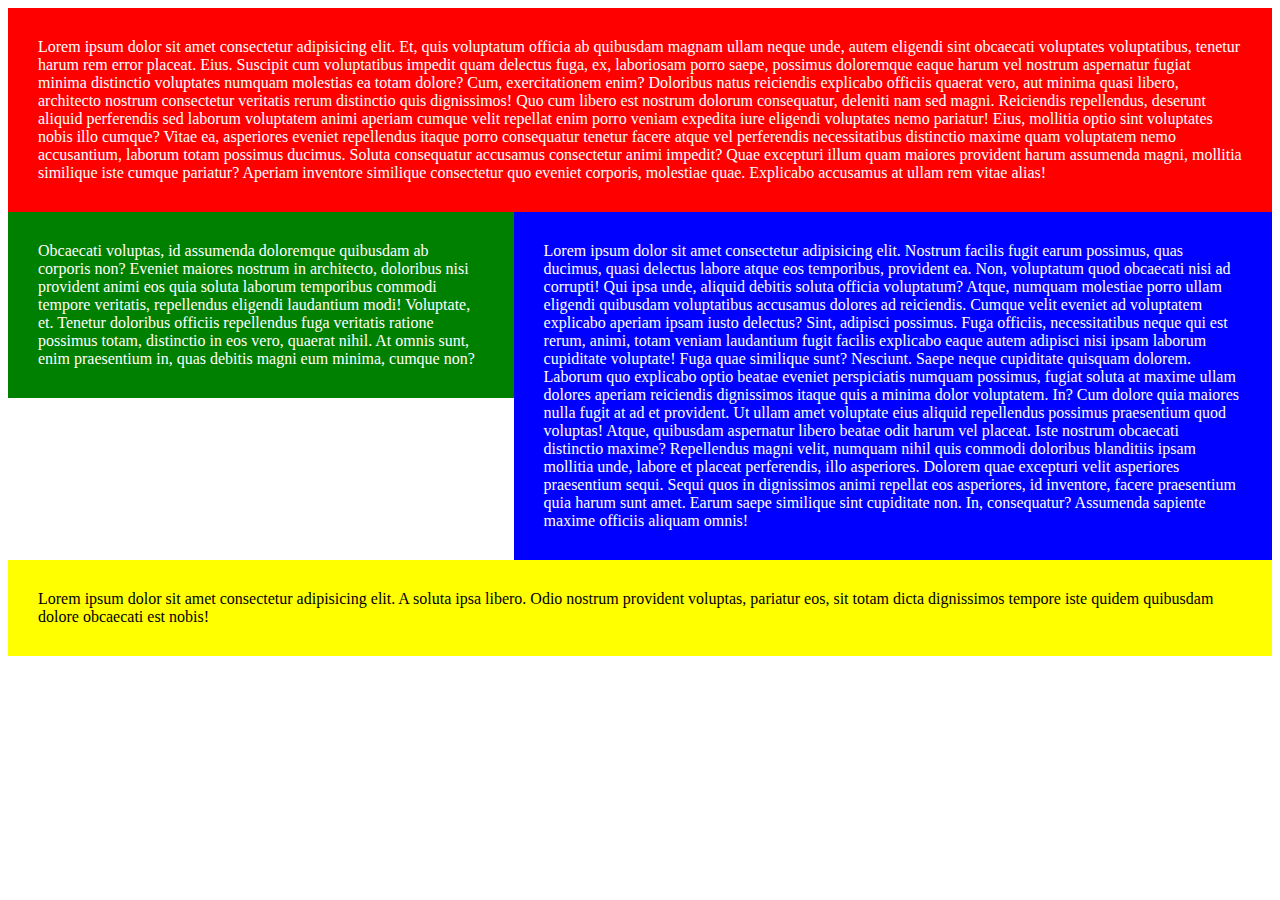
<file: 03-mar-2018/class/index.html>
<!DOCTYPE html>
<html>
<head>
    <meta charset="utf-8" />
    <meta http-equiv="X-UA-Compatible" content="IE=edge">
    <title>Layout Exercise</title>
    <meta name="viewport" content="width=device-width, initial-scale=1">
    <link rel="stylesheet" type="text/css" media="screen" href="main.css" />
</head>
<body>

    <div class="site-container">
        <header>
            Lorem ipsum dolor sit amet consectetur adipisicing elit. Et, quis voluptatum officia ab quibusdam magnam ullam neque unde, autem eligendi sint obcaecati voluptates voluptatibus, tenetur harum rem error placeat. Eius.
        Suscipit cum voluptatibus impedit quam delectus fuga, ex, laboriosam porro saepe, possimus doloremque eaque harum vel nostrum aspernatur fugiat minima distinctio voluptates numquam molestias ea totam dolore? Cum, exercitationem enim?
        Doloribus natus reiciendis explicabo officiis quaerat vero, aut minima quasi libero, architecto nostrum consectetur veritatis rerum distinctio quis dignissimos! Quo cum libero est nostrum dolorum consequatur, deleniti nam sed magni.
        Reiciendis repellendus, deserunt aliquid perferendis sed laborum voluptatem animi aperiam cumque velit repellat enim porro veniam expedita iure eligendi voluptates nemo pariatur! Eius, mollitia optio sint voluptates nobis illo cumque?
        Vitae ea, asperiores eveniet repellendus itaque porro consequatur tenetur facere atque vel perferendis necessitatibus distinctio maxime quam voluptatem nemo accusantium, laborum totam possimus ducimus. Soluta consequatur accusamus consectetur animi impedit?
        Quae excepturi illum quam maiores provident harum assumenda magni, mollitia similique iste cumque pariatur? Aperiam inventore similique consectetur quo eveniet corporis, molestiae quae. Explicabo accusamus at ullam rem vitae alias!
        </header>
        <aside>
            Obcaecati voluptas, id assumenda doloremque quibusdam ab corporis non? Eveniet maiores nostrum in architecto, doloribus nisi provident animi eos quia soluta laborum temporibus commodi tempore veritatis, repellendus eligendi laudantium modi!
            Voluptate, et. Tenetur doloribus officiis repellendus fuga veritatis ratione possimus totam, distinctio in eos vero, quaerat nihil. At omnis sunt, enim praesentium in, quas debitis magni eum minima, cumque non?
        </aside>
        <main>
            Lorem ipsum dolor sit amet consectetur adipisicing elit. Nostrum facilis fugit earum possimus, quas ducimus, quasi delectus labore atque eos temporibus, provident ea. Non, voluptatum quod obcaecati nisi ad corrupti!
            Qui ipsa unde, aliquid debitis soluta officia voluptatum? Atque, numquam molestiae porro ullam eligendi quibusdam voluptatibus accusamus dolores ad reiciendis. Cumque velit eveniet ad voluptatem explicabo aperiam ipsam iusto delectus?
            Sint, adipisci possimus. Fuga officiis, necessitatibus neque qui est rerum, animi, totam veniam laudantium fugit facilis explicabo eaque autem adipisci nisi ipsam laborum cupiditate voluptate! Fuga quae similique sunt? Nesciunt.
            Saepe neque cupiditate quisquam dolorem. Laborum quo explicabo optio beatae eveniet perspiciatis numquam possimus, fugiat soluta at maxime ullam dolores aperiam reiciendis dignissimos itaque quis a minima dolor voluptatem. In?
            Cum dolore quia maiores nulla fugit at ad et provident. Ut ullam amet voluptate eius aliquid repellendus possimus praesentium quod voluptas! Atque, quibusdam aspernatur libero beatae odit harum vel placeat.
            Iste nostrum obcaecati distinctio maxime? Repellendus magni velit, numquam nihil quis commodi doloribus blanditiis ipsam mollitia unde, labore et placeat perferendis, illo asperiores. Dolorem quae excepturi velit asperiores praesentium sequi.
            Sequi quos in dignissimos animi repellat eos asperiores, id inventore, facere praesentium quia harum sunt amet. Earum saepe similique sint cupiditate non. In, consequatur? Assumenda sapiente maxime officiis aliquam omnis!
        </main>
        <footer>
            Lorem ipsum dolor sit amet consectetur adipisicing elit. A soluta ipsa libero. Odio nostrum provident voluptas, pariatur eos, sit totam dicta dignissimos tempore iste quidem quibusdam dolore obcaecati est nobis!
        </footer>
    </div>    
</body>
</html>
</file>
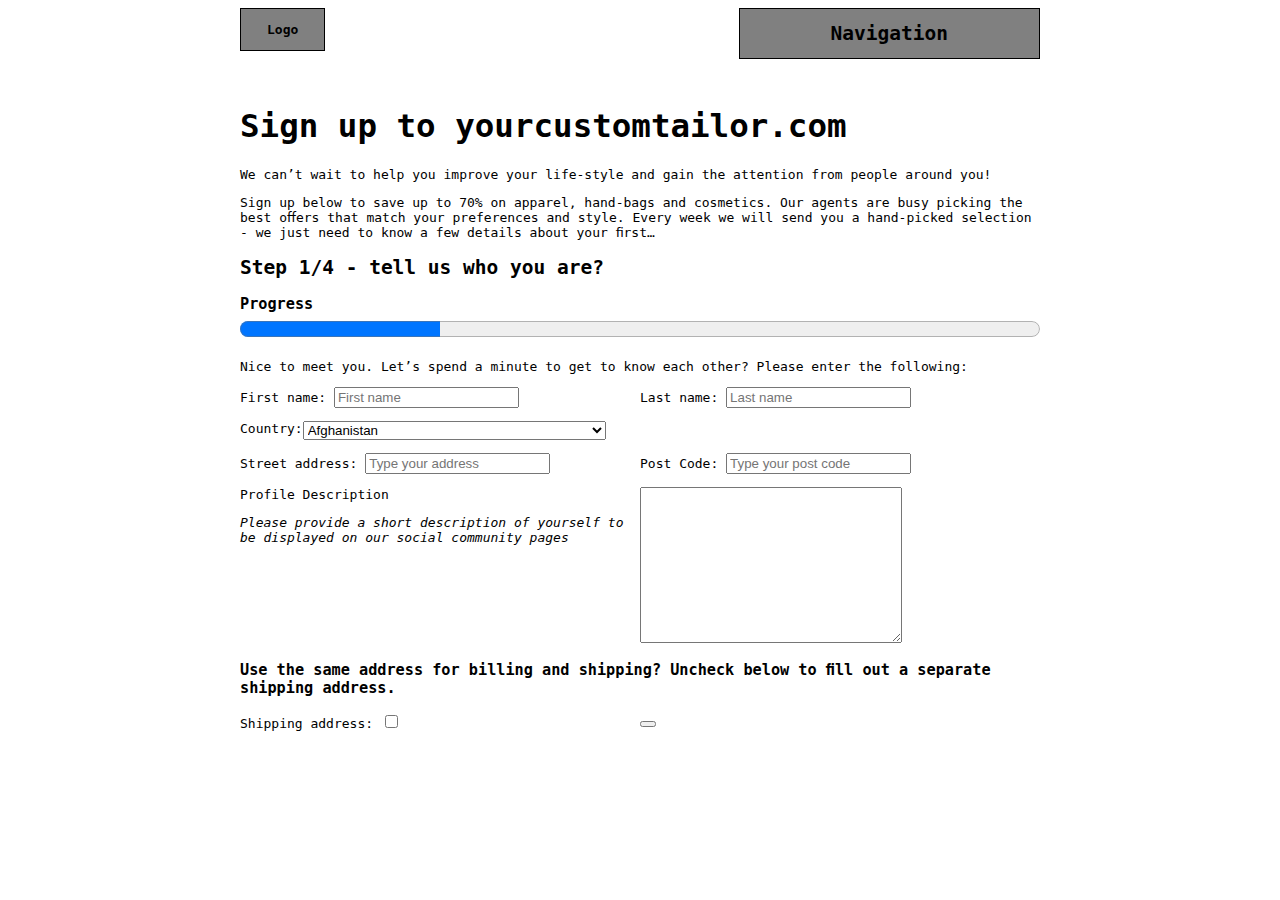
<file: 11-mar-2018/homework/index.html>
<!DOCTYPE html>
<html>
<head>
    <meta charset="utf-8" />
    <meta http-equiv="X-UA-Compatible" content="IE=edge">
    <title>Page Title</title>
    <meta name="viewport" content="width=device-width, initial-scale=1">
    <link rel="stylesheet" type="text/css" media="screen" href="css/style.css" />
</head>
<body>
    <div class="container">
        <header>
            <h1 class="logo">Logo</h1>
            <nav>
                <h2>Navigation</h2>
<!--                <ul>
                    <li><a href="#">Item 1</a></li>
                    <li><a href="#">Item 2</a></li>
                    <li><a href="#">Item 3</a></li>
                </ul> -->
            </nav>
        </header>
        <main>
            <article>
                <h1>Sign up to yourcustomtailor.com</h1>
                <p>We can’t wait to help you improve your life-style and gain the attention from people around you!</p>
                <p>Sign up below to save up to 70% on apparel, hand-bags and cosmetics. Our agents are busy picking the best oﬀers that match your preferences and style. Every week we will send you a hand-picked selection - we just need to know a few details about your ﬁrst…
                    </p>
                <h2>Step 1/4 - tell us who you are?</h2>
                <h3 class="progress">Progress</h3>
                <progress value="200" max="800">25%</progress>
                <p>Nice to meet you. Let’s spend a minute to get to know each other? Please enter the following:</p>
                <form action="#" method="POST">
                    <div class="row">
                        <div class="one">
                            <label for="first-name">First name:</label>
                            <input type="text" id="first-name" name="first-name" placeholder="First name">
                        </div>
                        <div class="two">
                            <label for="last-name">Last name:</label>
                            <input type="text" id="last-name" name="last-name" placeholder="Last name">
                        </div>
                    </div>
                    <div class="row">
                        <label for="contry">Country:</label>
                        <select>
                            <option value="AF">Afghanistan</option>
                            <option value="AX">Åland Islands</option>
                            <option value="AL">Albania</option>
                            <option value="DZ">Algeria</option>
                            <option value="AS">American Samoa</option>
                            <option value="AD">Andorra</option>
                            <option value="AO">Angola</option>
                            <option value="AI">Anguilla</option>
                            <option value="AQ">Antarctica</option>
                            <option value="AG">Antigua and Barbuda</option>
                            <option value="AR">Argentina</option>
                            <option value="AM">Armenia</option>
                            <option value="AW">Aruba</option>
                            <option value="AU">Australia</option>
                            <option value="AT">Austria</option>
                            <option value="AZ">Azerbaijan</option>
                            <option value="BS">Bahamas</option>
                            <option value="BH">Bahrain</option>
                            <option value="BD">Bangladesh</option>
                            <option value="BB">Barbados</option>
                            <option value="BY">Belarus</option>
                            <option value="BE">Belgium</option>
                            <option value="BZ">Belize</option>
                            <option value="BJ">Benin</option>
                            <option value="BM">Bermuda</option>
                            <option value="BT">Bhutan</option>
                            <option value="BO">Bolivia, Plurinational State of</option>
                            <option value="BQ">Bonaire, Sint Eustatius and Saba</option>
                            <option value="BA">Bosnia and Herzegovina</option>
                            <option value="BW">Botswana</option>
                            <option value="BV">Bouvet Island</option>
                            <option value="BR">Brazil</option>
                            <option value="IO">British Indian Ocean Territory</option>
                            <option value="BN">Brunei Darussalam</option>
                            <option value="BG">Bulgaria</option>
                            <option value="BF">Burkina Faso</option>
                            <option value="BI">Burundi</option>
                            <option value="KH">Cambodia</option>
                            <option value="CM">Cameroon</option>
                            <option value="CA">Canada</option>
                            <option value="CV">Cape Verde</option>
                            <option value="KY">Cayman Islands</option>
                            <option value="CF">Central African Republic</option>
                            <option value="TD">Chad</option>
                            <option value="CL">Chile</option>
                            <option value="CN">China</option>
                            <option value="CX">Christmas Island</option>
                            <option value="CC">Cocos (Keeling) Islands</option>
                            <option value="CO">Colombia</option>
                            <option value="KM">Comoros</option>
                            <option value="CG">Congo</option>
                            <option value="CD">Congo, the Democratic Republic of the</option>
                            <option value="CK">Cook Islands</option>
                            <option value="CR">Costa Rica</option>
                            <option value="CI">Côte d'Ivoire</option>
                            <option value="HR">Croatia</option>
                            <option value="CU">Cuba</option>
                            <option value="CW">Curaçao</option>
                            <option value="CY">Cyprus</option>
                            <option value="CZ">Czech Republic</option>
                            <option value="DK">Denmark</option>
                            <option value="DJ">Djibouti</option>
                            <option value="DM">Dominica</option>
                            <option value="DO">Dominican Republic</option>
                            <option value="EC">Ecuador</option>
                            <option value="EG">Egypt</option>
                            <option value="SV">El Salvador</option>
                            <option value="GQ">Equatorial Guinea</option>
                            <option value="ER">Eritrea</option>
                            <option value="EE">Estonia</option>
                            <option value="ET">Ethiopia</option>
                            <option value="FK">Falkland Islands (Malvinas)</option>
                            <option value="FO">Faroe Islands</option>
                            <option value="FJ">Fiji</option>
                            <option value="FI">Finland</option>
                            <option value="FR">France</option>
                            <option value="GF">French Guiana</option>
                            <option value="PF">French Polynesia</option>
                            <option value="TF">French Southern Territories</option>
                            <option value="GA">Gabon</option>
                            <option value="GM">Gambia</option>
                            <option value="GE">Georgia</option>
                            <option value="DE">Germany</option>
                            <option value="GH">Ghana</option>
                            <option value="GI">Gibraltar</option>
                            <option value="GR">Greece</option>
                            <option value="GL">Greenland</option>
                            <option value="GD">Grenada</option>
                            <option value="GP">Guadeloupe</option>
                            <option value="GU">Guam</option>
                            <option value="GT">Guatemala</option>
                            <option value="GG">Guernsey</option>
                            <option value="GN">Guinea</option>
                            <option value="GW">Guinea-Bissau</option>
                            <option value="GY">Guyana</option>
                            <option value="HT">Haiti</option>
                            <option value="HM">Heard Island and McDonald Islands</option>
                            <option value="VA">Holy See (Vatican City State)</option>
                            <option value="HN">Honduras</option>
                            <option value="HK">Hong Kong</option>
                            <option value="HU">Hungary</option>
                            <option value="IS">Iceland</option>
                            <option value="IN">India</option>
                            <option value="ID">Indonesia</option>
                            <option value="IR">Iran, Islamic Republic of</option>
                            <option value="IQ">Iraq</option>
                            <option value="IE">Ireland</option>
                            <option value="IM">Isle of Man</option>
                            <option value="IL">Israel</option>
                            <option value="IT">Italy</option>
                            <option value="JM">Jamaica</option>
                            <option value="JP">Japan</option>
                            <option value="JE">Jersey</option>
                            <option value="JO">Jordan</option>
                            <option value="KZ">Kazakhstan</option>
                            <option value="KE">Kenya</option>
                            <option value="KI">Kiribati</option>
                            <option value="KP">Korea, Democratic People's Republic of</option>
                            <option value="KR">Korea, Republic of</option>
                            <option value="KW">Kuwait</option>
                            <option value="KG">Kyrgyzstan</option>
                            <option value="LA">Lao People's Democratic Republic</option>
                            <option value="LV">Latvia</option>
                            <option value="LB">Lebanon</option>
                            <option value="LS">Lesotho</option>
                            <option value="LR">Liberia</option>
                            <option value="LY">Libya</option>
                            <option value="LI">Liechtenstein</option>
                            <option value="LT">Lithuania</option>
                            <option value="LU">Luxembourg</option>
                            <option value="MO">Macao</option>
                            <option value="MK">Macedonia, the former Yugoslav Republic of</option>
                            <option value="MG">Madagascar</option>
                            <option value="MW">Malawi</option>
                            <option value="MY">Malaysia</option>
                            <option value="MV">Maldives</option>
                            <option value="ML">Mali</option>
                            <option value="MT">Malta</option>
                            <option value="MH">Marshall Islands</option>
                            <option value="MQ">Martinique</option>
                            <option value="MR">Mauritania</option>
                            <option value="MU">Mauritius</option>
                            <option value="YT">Mayotte</option>
                            <option value="MX">Mexico</option>
                            <option value="FM">Micronesia, Federated States of</option>
                            <option value="MD">Moldova, Republic of</option>
                            <option value="MC">Monaco</option>
                            <option value="MN">Mongolia</option>
                            <option value="ME">Montenegro</option>
                            <option value="MS">Montserrat</option>
                            <option value="MA">Morocco</option>
                            <option value="MZ">Mozambique</option>
                            <option value="MM">Myanmar</option>
                            <option value="NA">Namibia</option>
                            <option value="NR">Nauru</option>
                            <option value="NP">Nepal</option>
                            <option value="NL">Netherlands</option>
                            <option value="NC">New Caledonia</option>
                            <option value="NZ">New Zealand</option>
                            <option value="NI">Nicaragua</option>
                            <option value="NE">Niger</option>
                            <option value="NG">Nigeria</option>
                            <option value="NU">Niue</option>
                            <option value="NF">Norfolk Island</option>
                            <option value="MP">Northern Mariana Islands</option>
                            <option value="NO">Norway</option>
                            <option value="OM">Oman</option>
                            <option value="PK">Pakistan</option>
                            <option value="PW">Palau</option>
                            <option value="PS">Palestinian Territory, Occupied</option>
                            <option value="PA">Panama</option>
                            <option value="PG">Papua New Guinea</option>
                            <option value="PY">Paraguay</option>
                            <option value="PE">Peru</option>
                            <option value="PH">Philippines</option>
                            <option value="PN">Pitcairn</option>
                            <option value="PL">Poland</option>
                            <option value="PT">Portugal</option>
                            <option value="PR">Puerto Rico</option>
                            <option value="QA">Qatar</option>
                            <option value="RE">Réunion</option>
                            <option value="RO">Romania</option>
                            <option value="RU">Russian Federation</option>
                            <option value="RW">Rwanda</option>
                            <option value="BL">Saint Barthélemy</option>
                            <option value="SH">Saint Helena, Ascension and Tristan da Cunha</option>
                            <option value="KN">Saint Kitts and Nevis</option>
                            <option value="LC">Saint Lucia</option>
                            <option value="MF">Saint Martin (French part)</option>
                            <option value="PM">Saint Pierre and Miquelon</option>
                            <option value="VC">Saint Vincent and the Grenadines</option>
                            <option value="WS">Samoa</option>
                            <option value="SM">San Marino</option>
                            <option value="ST">Sao Tome and Principe</option>
                            <option value="SA">Saudi Arabia</option>
                            <option value="SN">Senegal</option>
                            <option value="RS">Serbia</option>
                            <option value="SC">Seychelles</option>
                            <option value="SL">Sierra Leone</option>
                            <option value="SG">Singapore</option>
                            <option value="SX">Sint Maarten (Dutch part)</option>
                            <option value="SK">Slovakia</option>
                            <option value="SI">Slovenia</option>
                            <option value="SB">Solomon Islands</option>
                            <option value="SO">Somalia</option>
                            <option value="ZA">South Africa</option>
                            <option value="GS">South Georgia and the South Sandwich Islands</option>
                            <option value="SS">South Sudan</option>
                            <option value="ES">Spain</option>
                            <option value="LK">Sri Lanka</option>
                            <option value="SD">Sudan</option>
                            <option value="SR">Suriname</option>
                            <option value="SJ">Svalbard and Jan Mayen</option>
                            <option value="SZ">Swaziland</option>
                            <option value="SE">Sweden</option>
                            <option value="CH">Switzerland</option>
                            <option value="SY">Syrian Arab Republic</option>
                            <option value="TW">Taiwan, Province of China</option>
                            <option value="TJ">Tajikistan</option>
                            <option value="TZ">Tanzania, United Republic of</option>
                            <option value="TH">Thailand</option>
                            <option value="TL">Timor-Leste</option>
                            <option value="TG">Togo</option>
                            <option value="TK">Tokelau</option>
                            <option value="TO">Tonga</option>
                            <option value="TT">Trinidad and Tobago</option>
                            <option value="TN">Tunisia</option>
                            <option value="TR">Turkey</option>
                            <option value="TM">Turkmenistan</option>
                            <option value="TC">Turks and Caicos Islands</option>
                            <option value="TV">Tuvalu</option>
                            <option value="UG">Uganda</option>
                            <option value="UA">Ukraine</option>
                            <option value="AE">United Arab Emirates</option>
                            <option value="GB">United Kingdom</option>
                            <option value="US">United States</option>
                            <option value="UM">United States Minor Outlying Islands</option>
                            <option value="UY">Uruguay</option>
                            <option value="UZ">Uzbekistan</option>
                            <option value="VU">Vanuatu</option>
                            <option value="VE">Venezuela, Bolivarian Republic of</option>
                            <option value="VN">Viet Nam</option>
                            <option value="VG">Virgin Islands, British</option>
                            <option value="VI">Virgin Islands, U.S.</option>
                            <option value="WF">Wallis and Futuna</option>
                            <option value="EH">Western Sahara</option>
                            <option value="YE">Yemen</option>
                            <option value="ZM">Zambia</option>
                            <option value="ZW">Zimbabwe</option>
                        </select>
                    </div>
                    <div class="row">
                        <div class="one">
                            <label for="street-address">Street address:</label>
                            <input type="text" name="address" id="address" placeholder="Type your address">
                        </div>
                        <div class="two">
                            <label for="post-code">Post Code:</label>
                            <input type="text" id="post-code" name="post-code" placeholder="Type your post code">
                        </div>
                    </div>
                    <div class="row">
                        <div class="one">
                            <label for="profile-description">Profile Description</label>
                            <p><i>Please provide a short description of yourself to be displayed on our social community pages</i></p>        
                        </div>
                        <div class="two">
                            <textarea name="profile-description" id="profile-description" cols="30" rows="10"></textarea>
                        </div>
                    </div>

                    <h3>Use the same address for billing and shipping? Uncheck below to ﬁll out a separate shipping address.
                        </h3>
                    <div class="row">
                        <div class="one">
                            <label for="shipping-address">Shipping address:</label>
                            <input type="checkbox" name="shipping-address" id="shipping-address">
                        </div>
                        <div class="two">
                            <button type="submit"></button>
                        </div>
                    </div>
                </form>
            </article>
        </main>
    </div>
</body>
</html>
</file>
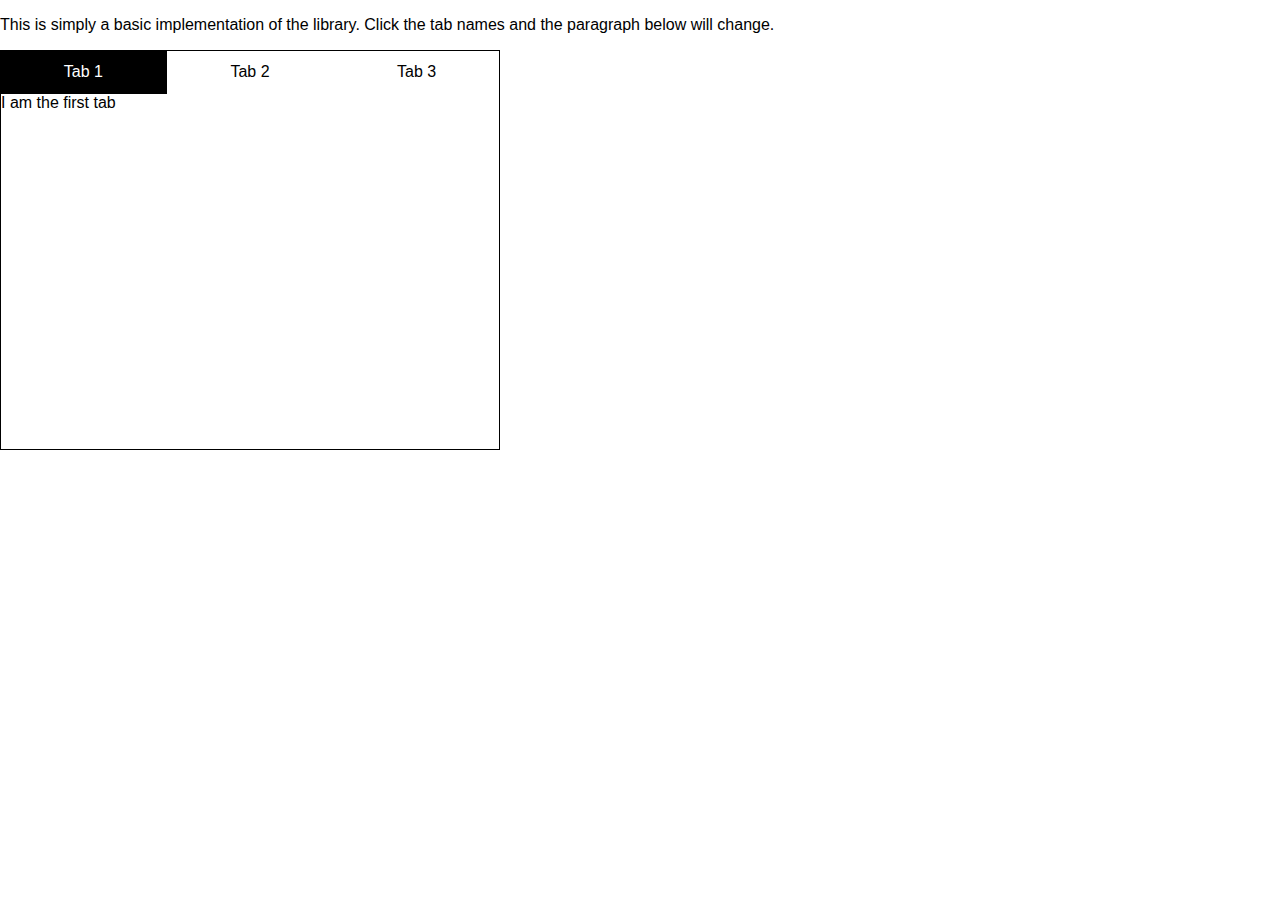
<file: 11-mar-2018/class/checkboxhack/index.html>
<!DOCTYPE html>
<html lang="en">
<head>
    <title>Simple-Tabs Demo Page</title>        
    <link rel="stylesheet" type="text/css" href="css/default.css">
    <link rel="stylesheet" type="text/css" href="css/demo.css">    
</head>
<body>

        <p>This is simply a basic implementation of the library.  Click the tab names and the paragraph below will change.</p>
        <ul class="simple-tabs" id="example-tabs">
            <li class="tab-one active">Tab 1</li>
            <li class="tab-two">Tab 2</li>
            <li class="tab-three">Tab 3</li>
        </ul>
    
        <div id="tab-one" class="tab-page active-page">
            I am the first tab
        </div>
        
        <div id="tab-two" class="tab-page">
            I am the second tab
        </div>
        
        <div id="tab-three" class="tab-page">
            I am the third tab
        </div>    

<script src="js/simple-tabs-pure-js.js"></script> 
<script>
        /*
         * Initialize the tabs on window to ensure the page is drawn when you init,
         * you may also move the script tags to the end of the body to ensure the element is present when the
         * plugin is called.
         */
        window.onload = function () {
            var div = document.getElementById('example-tabs');
            var exampleTabs = new SimpleTabs(div);
        };
        
    </script>
</body>
</html>
</file>
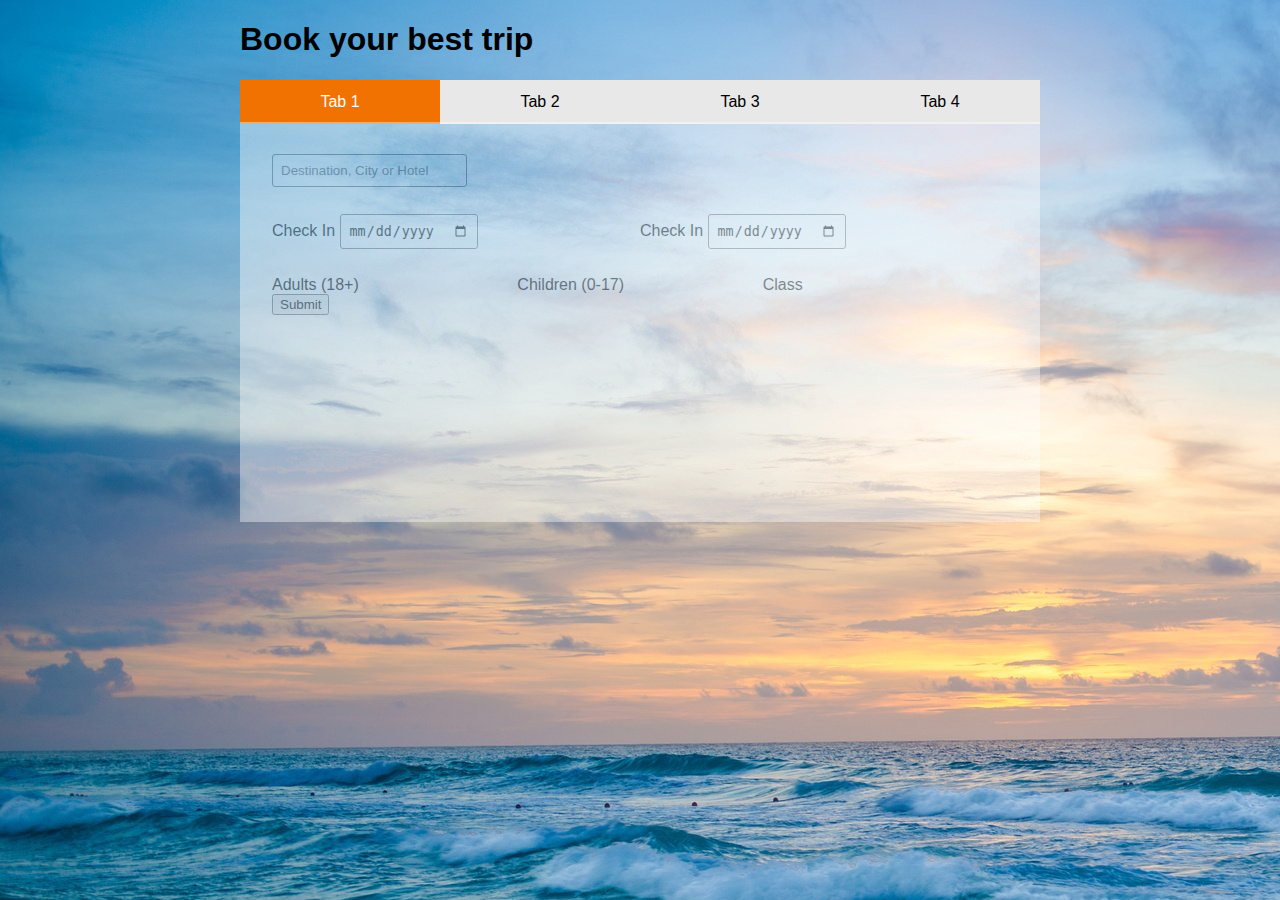
<file: 11-mar-2018/class/travelbooking/index.html>
<!DOCTYPE html>
<html lang="en">
<head>
    <title>Simple-Tabs Demo Page</title>        
    <link rel="stylesheet" type="text/css" href="css/default.css">
    <link rel="stylesheet" type="text/css" href="css/demo.css"> 
    <style>
        .container {
            width: 800px;
            margin: 0 auto;
        }
    </style>
</head>
<body>
    <div class="container">
        <h1>Book your best trip</h1>
        <ul class="simple-tabs" id="example-tabs">
            <li class="tab-one active">Tab 1</li>
            <li class="tab-two">Tab 2</li>
            <li class="tab-three">Tab 3</li>
            <li class="tab-four">Tab 4</li>
        </ul>
    
        <!-- ####       Hotel Tab            ####-->
        <div id="tab-one" class="tab-page active-page">
            <form method="POST" action="#">
                <input type="text" name="destination" id="destination" placeholder="Destination, City or Hotel">
                <div style="display:flex">
                    <div style="flex:50%">
                        <label for="check-in">Check In</label>
                        <input type="date" name="check-in" id="check-in" placeholder="date()" >
                    </div>
                    <div style="flex:50%">
                        <label for="check-out">Check In</label>
                        <input type="date" name="check-out" id="check-iout" placeholder="date()" >
                    </div>                
                </div>
                <div style="display:flex">
                    <div style="flex:33%">
                        <label for="">Adults (18+)</label>  
                    </div>
                    <div style="flex:33%">
                        <label for="">Children (0-17)</label>  
                    </div>
                    <div style="flex:33%">
                        <label for="">Class</label>  
                    </div>
                </div>
                <button type="submit">Submit</button>
            </form>
        </div>
        
        <!-- ####       Flights Tab            ####-->
        <div id="tab-two" class="tab-page">
            I am the second tab
        </div>
        
        <!-- ####       Cars Tab            ####-->
        <div id="tab-three" class="tab-page">
            I am the third tab
        </div>    

        <!-- ####       Reservations Tab            ####-->
        <div id="tab-four" class="tab-page">
            I am the fourth tab
        </div>    
        <script src="js/simple-tabs-pure-js.js"></script> 
        <script>
                /*
                * Initialize the tabs on window to ensure the page is drawn when you init,
                * you may also move the script tags to the end of the body to ensure the element is present when the
                * plugin is called.
                */
                window.onload = function () {
                    var div = document.getElementById('example-tabs');
                    var exampleTabs = new SimpleTabs(div);
                };
                
        </script>
    </div>
</body>
</html>
</file>
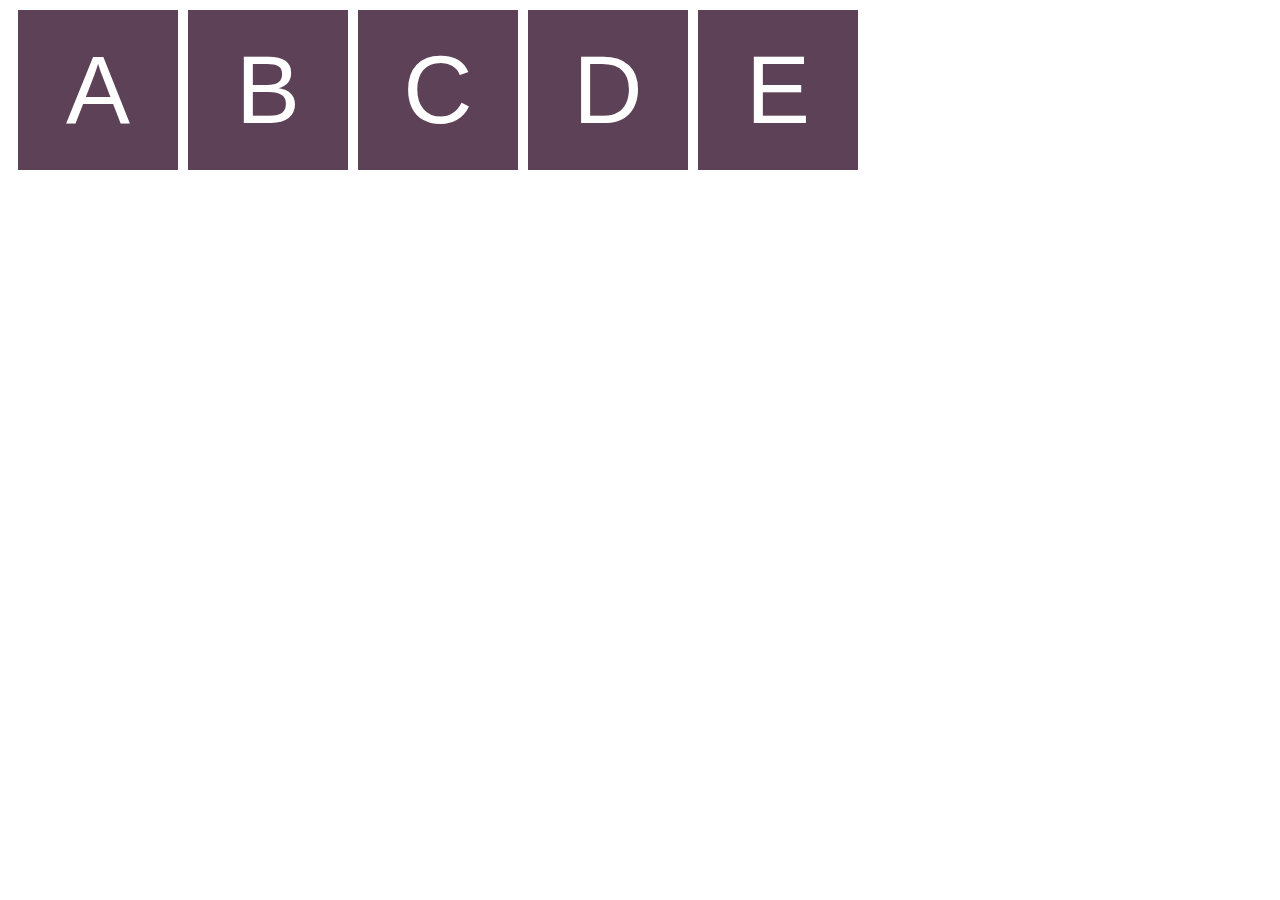
<file: 03-mar-2018/class/flex-direction-row.html>
<!DOCTYPE html>
<html>
<head>
    <meta charset="utf-8" />
    <meta http-equiv="X-UA-Compatible" content="IE=edge">
    <title>Page Title</title>
    <meta name="viewport" content="width=device-width, initial-scale=1">
    <style>
        .container {
            display: flex;
            flex-wrap: wrap;
            margin: 10px;
        }
        .box {
            height: 100px;
            width: 100px;
            background-color: #5D4157;
            font-family: Arial;
            font-size: 6em;
            margin: 0 10px 10px 0;
            padding: 30px;
            color: white;
            display: flex;
            justify-content: center;
            align-items: center;
        }
        @media screen and (max-width:800px) {
        }
    </style>
</head>
<body>
    <div class="container">
        <div class="box">A</div>
        <div class="box">B</div>
        <div class="box">C</div>
        <div class="box">D</div>
        <div class="box">E</div>
    </div>    
</body>
</html>
</file>
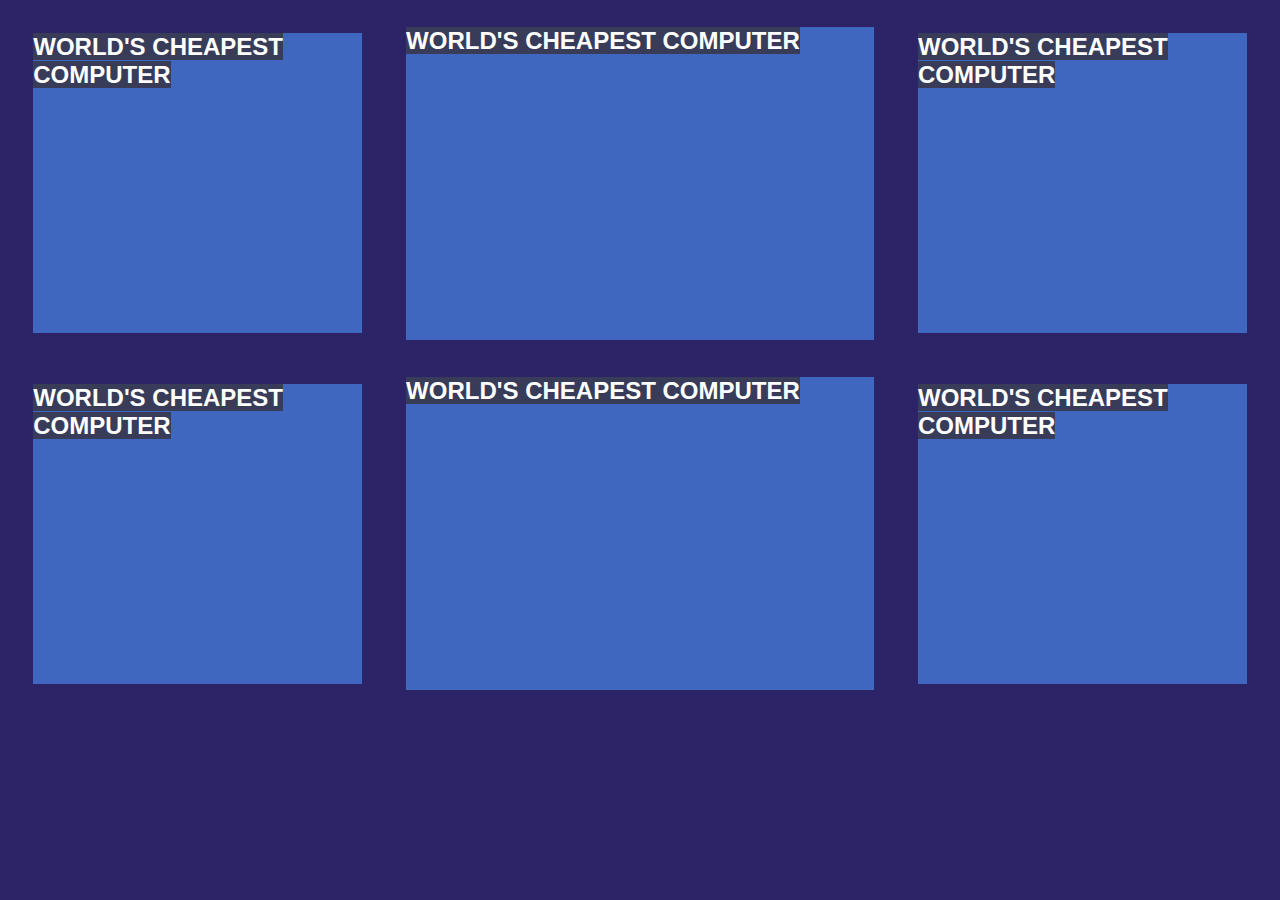
<file: 03-mar-2018/class/world-cheapest-computer.html>
<!DOCTYPE html>
<html>
<head>
    <meta charset="utf-8" />
    <meta http-equiv="X-UA-Compatible" content="IE=edge">
    <title>Page Title</title>
    <meta name="viewport" content="width=device-width, initial-scale=1">
    <style>
        body {
            background-color: rgb(44, 36, 102);
        }
        .edge, .pivot {
            background-color: #3F67C0;
            /*
            display: flex;
            justify-content: center;
            align-items: center; */

            min-height: 300px;
        }
        .edge {
            width: 26%;
            margin: 2%;
        }
        .pivot {
            width: 37%;
            margin: 1.5%
        }
        .row {
            display: flex;
            flex-flow: row wrap; 
        }
        h1 {
            background-color: #383C59; 
            color: white;
            font-family: Arial;
            font-size: 1.5em;
            text-transform: uppercase;
            display: inline;
        }

    </style>
</head>
<body>
    <div class="container">
        <div class="row">
            <div class="edge"><h1>World's Cheapest Computer</h1></div>
            <div class="pivot"><h1>World's Cheapest Computer</h1></div>
            <div class="edge"><h1>World's Cheapest Computer</h1></div>            
        </div>
        <div class="row">
                <div class="edge"><h1>World's Cheapest Computer</h1></div>
                <div class="pivot"><h1>World's Cheapest Computer</h1></div>
                <div class="edge"><h1>World's Cheapest Computer</h1></div>        
            </div>
        </div>    
</body>
</html>
</file>
<file: 03-mar-2018/class/main.css>
* {
    box-sizing: border-box;
}

/* Colors */ 
body {
}

header {
    background-color: red;
    color: white;
}

aside {
    background-color: green;
    color: white;    
}

main {
    background-color: blue;
    color: white;    
}

footer {
    background-color: yellow;
    color: black;    
}

/* Layouts */

aside{
    width: 40%;
}

main {
    width: 60%;
}

aside, main {
    float: left;
}

header, aside, main, footer {
    padding: 30px; 
}

footer {
    clear: both;
}

@media screen and (max-width: 640px) {

    header, aside, main, footer {
        width: 100%;
    }
    
}
</file>
<file: 11-mar-2018/homework/css/style.css>
body {
    font-family: monospace;
}
.container {
    width: 800px;
    margin: 0 auto;
}

/* #########       Header         ##########*/

header::after {
    clear:right;
}

.logo {
    flex: 15%;
    flex-direction: column;
    flex-wrap: wrap;
    background-color: grey;
    padding: 1em 2em;
    float: left;
    margin: 0;
    font-size: 1em;
    border: 1px solid black;
}
nav {
    flex:35%;
    flex-direction: column;
    flex-wrap: wrap;
    padding: 1em 7em;
    background-color: grey;
    float: right;
    border: 1px solid black;
}
nav h2 {
    margin: 0;
}
ul {
    list-style: none;
    display: flex;
    margin: 0;
    padding: 0;
}
li {
    flex-direction: row;
    padding: 10px 10px;
}


/* #########       Main         ##########*/


main {
    clear: both;
    padding-top: 2em;
}

h1 {
    font-size: 2.5em;
}

h3.progress {
    margin-bottom: 0;
}
progress {
    width: 100%;
    height: 2.5em;
}
.row {
    display: flex;
    flex-direction: row;
    margin-bottom: 1em;
}
.one,
.two {
    flex: 50%;
}
.one {
    justify-content: flex-end;
}
.two {
    justify-content: flex-start;
}
</file>
<file: 11-mar-2018/class/checkboxhack/css/default.css>
.tab-page {
    display:none;
}

.active-page {
    display: block;
}
</file>
<file: 11-mar-2018/class/checkboxhack/css/demo.css>
body {
   font-family: "HelveticaNeue-Light", "Helvetica Neue Light", "Helvetica Neue", Helvetica, Arial, "Lucida Grande", sans-serif; 
   font-weight: 300;
   padding:0;
   margin: 0;
}

.outer-wrap {
    width:100%;
    max-width:500px;
    margin: 0 auto;
}
.clear-float {
    clear:both;
}

ul.simple-tabs {
    width:100%;
    max-width:500px;
    margin: 0;
    padding: 0;
}

ul.simple-tabs li {
    float:left;
    width:33.33%;
    height:44px;
    /*margin-bottom: 30px;*/
    list-style-type: none;
    text-align: center;
    line-height:44px;
}

ul.simple-tabs li:hover, ul.simple-tabs li:active {
    background-color: #e8e8e8;
}

ul.simple-tabs li.active {
    background-color: #000000;
    color:#ffffff;
    
}

.tab-page {
    max-width:500px;
    width:100%;
    -moz-box-sizing: border-box;
    box-sizing: border-box;
    border: thin #000000 solid;
    height:400px;
}

img {
    max-width: 500px;
}

.ninety-percent-pad {
    width:90%;
    margin:25px auto;
}
</file>
<file: 11-mar-2018/class/travelbooking/css/default.css>
.tab-page {
    display:none;
}

.active-page {
    display: block;
}
</file>
<file: 11-mar-2018/class/travelbooking/css/demo.css>
body {
   font-family: "HelveticaNeue-Light", "Helvetica Neue Light", "Helvetica Neue", Helvetica, Arial, "Lucida Grande", sans-serif; 
   font-weight: 300;
   padding:0;
   margin: 0;
   background: url('../images/bg-sunsets-over-sea.jpg') no-repeat 0 0;
}

.outer-wrap {
    width:100%;
    max-width:800px;
    margin: 0 auto;
}
.clear-float {
    clear:both;
}

ul.simple-tabs {
    width:100%;
    max-width:800px;
    margin: 0;
    padding: 0;
}

ul.simple-tabs li {
    float:left;
    width:25%;
    height:44px;
    /*margin-bottom: 30px;*/
    list-style-type: none;
    text-align: center;
    line-height:44px;
    background-color: #e8e8e8;
}

ul.simple-tabs li:hover, ul.simple-tabs li:active {
    background-color: #f17200;
}

ul.simple-tabs li.active {
    background-color: #f17200;
    color:#ffffff;
    
}

.tab-page {
    max-width:800px;
    width:100%;
    -moz-box-sizing: border-box;
    box-sizing: border-box;
    border: none;
    height:400px;
    padding:2em 2em 5em 2em;
    margin-top: 4em;
    background-color: white;
    opacity: 0.4;
    
}

img {
    max-width: 500px;
}

.ninety-percent-pad {
    width:90%;
    margin:25px auto;
}

/* Form Style*/

input {
    background-color: white;
    padding: 8px;
    border-radius: 3px;
    margin-bottom: 2em;
    border: 1px solid grey;
}
</file>
